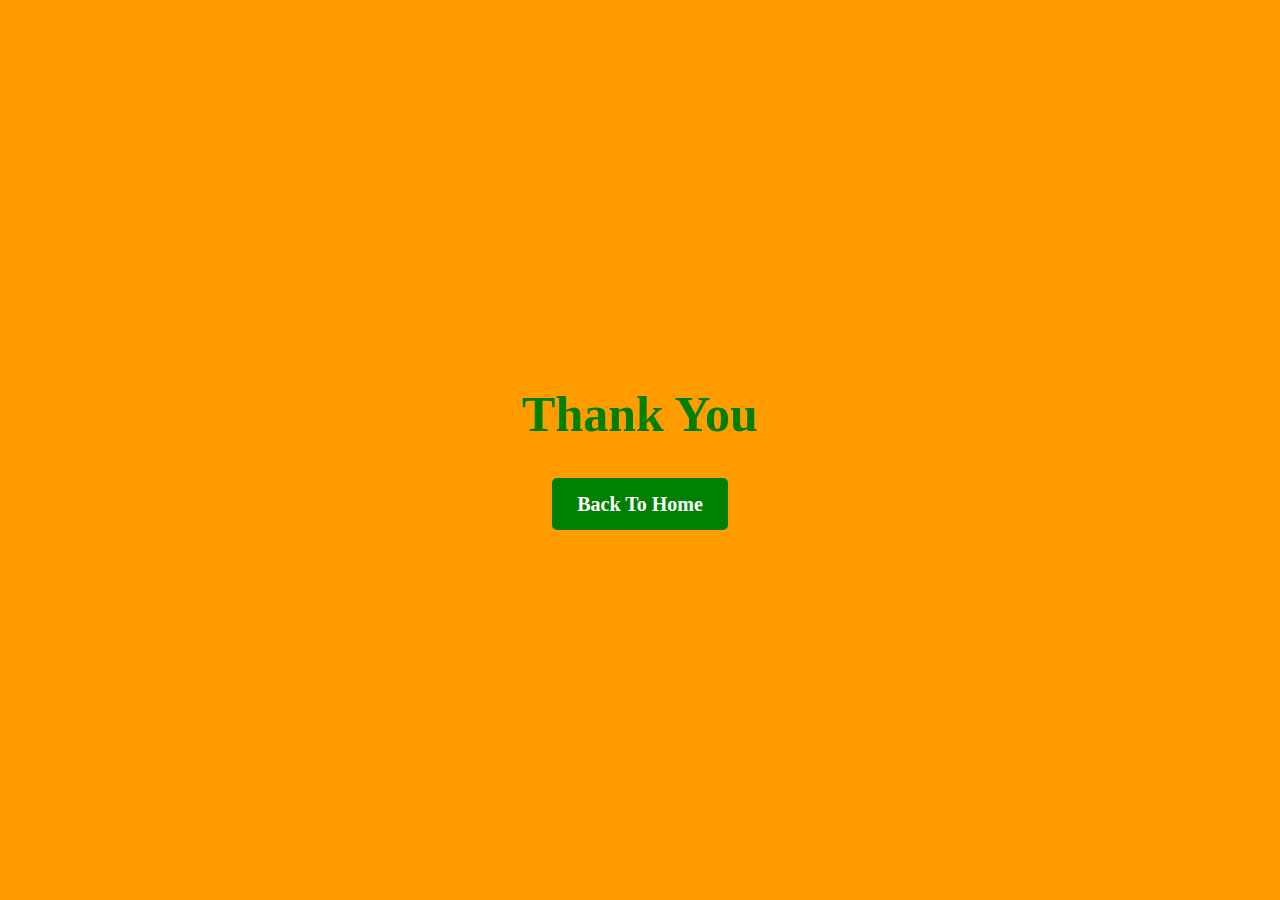
<file: thanks.html>
<!DOCTYPE html>
<html lang="en">
<head>
    <meta charset="UTF-8">
    <meta name="viewport" content="width=device-width, initial-scale=1.0">
    <title>Document</title>


    <style>
        *{
            margin: 0;
            padding: 0;
            box-sizing: border-box;
        }
        body{
            height: 100vh;
            width: 100%;
            display: flex;
            justify-content: center;
            align-items: center;
            background: linear-gradient(#FF9C00,#FF9C00);

        }
        div{
            text-align: center;
        }
        h1{
            font-size: 50px;
            color: green;
            margin-bottom: 50px;
        }
        .btn{
            text-decoration: none;
            padding: 15px 25px;
            font-size: 20px;
            font-weight: bold;
            color: #fff;
            background: green;
            border-radius: 5px;
            transition: 0.3s;
        }
        .btn:hover{
            background: rgb(12, 190, 12);
        }
    </style>
</head>
<body>

    <div>
        <h1>Thank You</h1>
        <a href="index.html" class="btn">Back To Home</a>
    </div>

    
</body>
</html>
</file>
